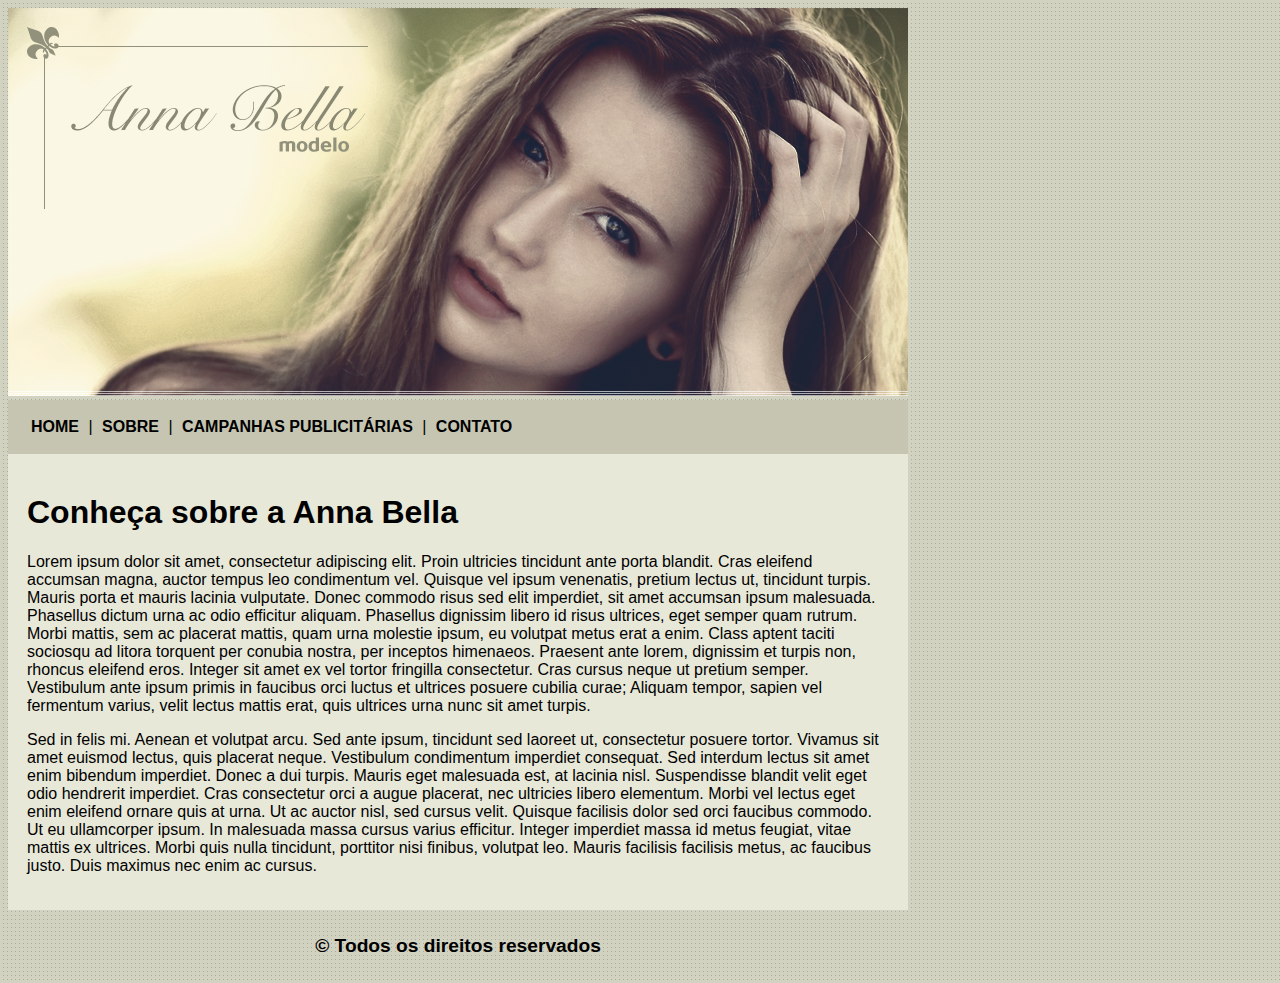
<file: index.html>
<!DOCTYPE html>
<html lang="pt-BR">

<head>
  <meta charset="UTF-8">
  <meta name="viewport" content="width=device-width, initial-scale=1.0">
  <title>Anna Bella</title>
  <link rel="stylesheet" href="style.css">
</head>

<body>
  <div id="principal">
    <img src="capa.png" alt="Capa da modelo Anna Bella">
    <div id="menu">
      <a href="index.html">HOME</a> |
      <a href="sobre.html">SOBRE</a> |
      <a href="campanhas.html">CAMPANHAS PUBLICITÁRIAS</a> |
      <a href="contato.html">CONTATO</a>
    </div>

    <div id="conteudo">
      <h1>Conheça sobre a Anna Bella</h1>
      <p>Lorem ipsum dolor sit amet, consectetur adipiscing elit. Proin ultricies tincidunt ante porta blandit. Cras eleifend accumsan magna, auctor tempus leo condimentum vel. Quisque vel ipsum venenatis, pretium lectus ut, tincidunt turpis. Mauris porta et mauris lacinia vulputate. Donec commodo risus sed elit imperdiet, sit amet accumsan ipsum malesuada. Phasellus dictum urna ac odio efficitur aliquam. Phasellus dignissim libero id risus ultrices, eget semper quam rutrum. Morbi mattis, sem ac placerat mattis, quam urna molestie ipsum, eu volutpat metus erat a enim. Class aptent taciti sociosqu ad litora torquent per conubia nostra, per inceptos himenaeos. Praesent ante lorem, dignissim et turpis non, rhoncus eleifend eros. Integer sit amet ex vel tortor fringilla consectetur. Cras cursus neque ut pretium semper. Vestibulum ante ipsum primis in faucibus orci luctus et ultrices posuere cubilia curae; Aliquam tempor, sapien vel fermentum varius, velit lectus mattis erat, quis ultrices urna nunc sit amet turpis.</p>
      <p>Sed in felis mi. Aenean et volutpat arcu. Sed ante ipsum, tincidunt sed laoreet ut, consectetur posuere tortor. Vivamus sit amet euismod lectus, quis placerat neque. Vestibulum condimentum imperdiet consequat. Sed interdum lectus sit amet enim bibendum imperdiet. Donec a dui turpis. Mauris eget malesuada est, at lacinia nisl. Suspendisse blandit velit eget odio hendrerit imperdiet. Cras consectetur orci a augue placerat, nec ultricies libero elementum. Morbi vel lectus eget enim eleifend ornare quis at urna. Ut ac auctor nisl, sed cursus velit. Quisque facilisis dolor sed orci faucibus commodo. Ut eu ullamcorper ipsum. In malesuada massa cursus varius efficitur. Integer imperdiet massa id metus feugiat, vitae mattis ex ultrices. Morbi quis nulla tincidunt, porttitor nisi finibus, volutpat leo. Mauris facilisis facilisis metus, ac faucibus justo. Duis maximus nec enim ac cursus.</p>
    </div> <!--FIM DO CONTEUDO-->
    <div id="rodapé">
      <h4 class="centralizar">&copy; Todos os direitos reservados</h4>
    </div>
  </div>
</body>

</html>
</file>
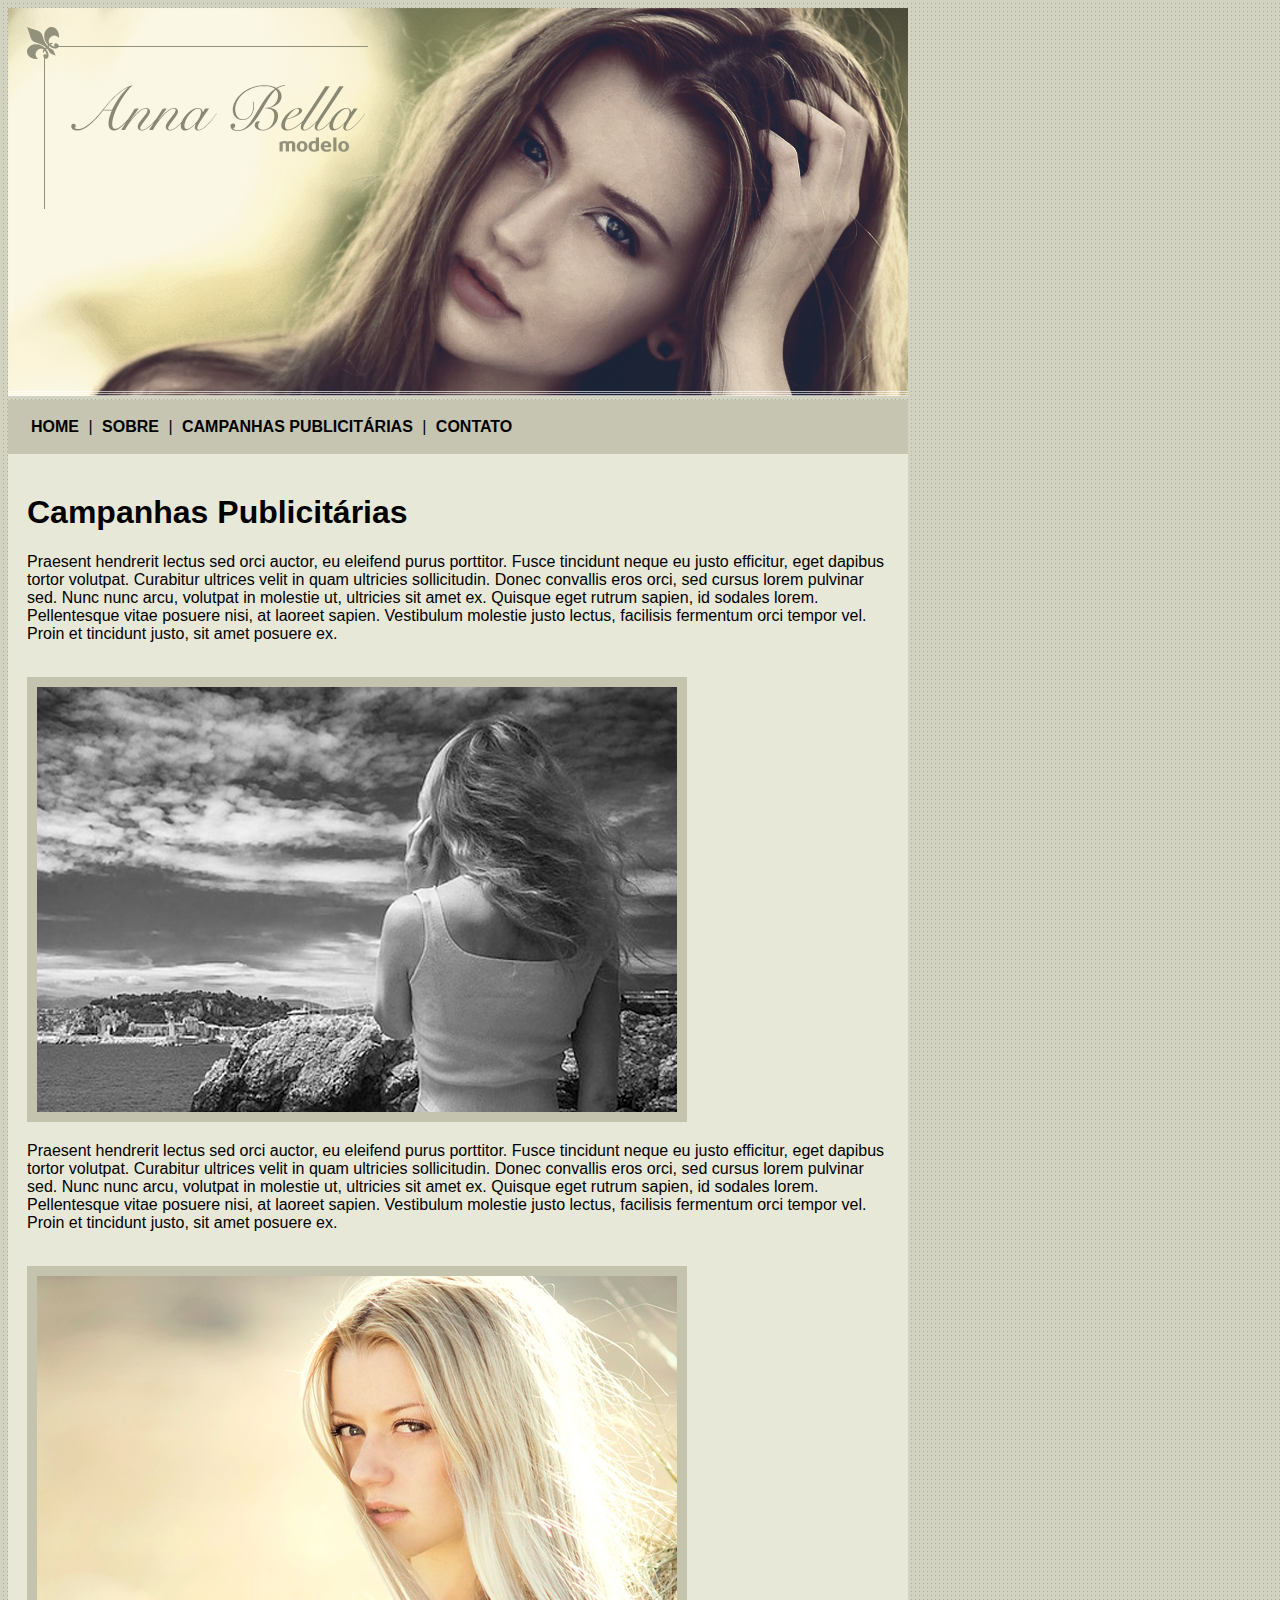
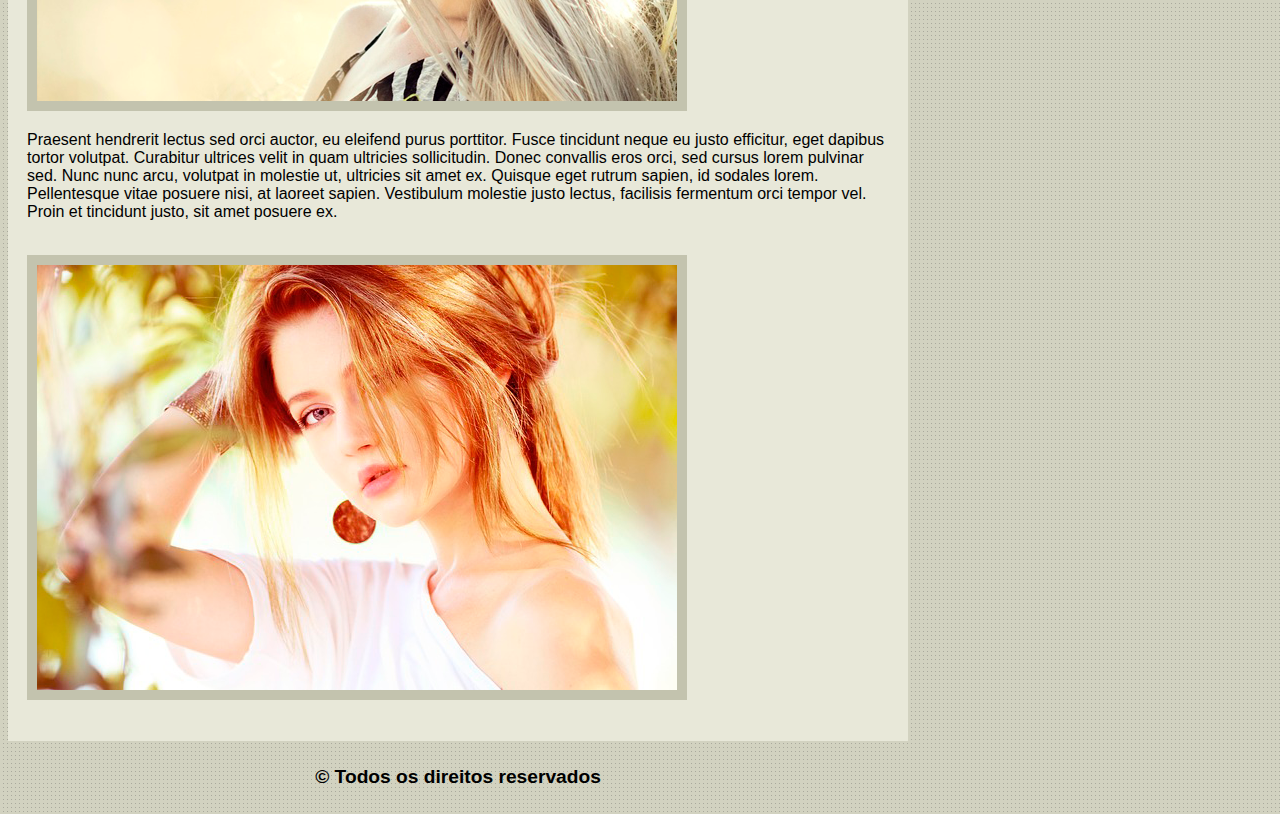
<file: campanhas.html>
<!DOCTYPE html>
<html lang="pt-BR">

<head>
  <meta charset="UTF-8">
  <meta name="viewport" content="width=device-width, initial-scale=1.0">
  <title>Anna Bella</title>
  <link rel="stylesheet" href="style.css">
</head>

<body>
  <div id="principal">
    <img src="capa.png" alt="Capa da modelo Anna Bella">
    <div id="menu">
      <a href="index.html">HOME</a> |
      <a href="sobre.html">SOBRE</a> |
      <a href="campanhas.html">CAMPANHAS PUBLICITÁRIAS</a> |
      <a href="contato.html">CONTATO</a>
    </div>

    <div id="conteudo">
      <h1>Campanhas Publicitárias</h1>
      <p>Praesent hendrerit lectus sed orci auctor, eu eleifend purus porttitor. Fusce tincidunt neque eu justo efficitur, eget dapibus tortor volutpat. Curabitur ultrices velit in quam ultricies sollicitudin. Donec convallis eros orci, sed cursus lorem pulvinar sed. Nunc nunc arcu, volutpat in molestie ut, ultricies sit amet ex. Quisque eget rutrum sapien, id sodales lorem. Pellentesque vitae posuere nisi, at laoreet sapien. Vestibulum molestie justo lectus, facilisis fermentum orci tempor vel. Proin et tincidunt justo, sit amet posuere ex.</p>
      <br>
      <img src="foto1.png" class="img-campanha">
      <p>Praesent hendrerit lectus sed orci auctor, eu eleifend purus porttitor. Fusce tincidunt neque eu justo efficitur, eget dapibus tortor volutpat. Curabitur ultrices velit in quam ultricies sollicitudin. Donec convallis eros orci, sed cursus lorem pulvinar sed. Nunc nunc arcu, volutpat in molestie ut, ultricies sit amet ex. Quisque eget rutrum sapien, id sodales lorem. Pellentesque vitae posuere nisi, at laoreet sapien. Vestibulum molestie justo lectus, facilisis fermentum orci tempor vel. Proin et tincidunt justo, sit amet posuere ex.</p>
      <br>
      <img src="foto2.png" class="img-campanha">
      <br>
      <p>Praesent hendrerit lectus sed orci auctor, eu eleifend purus porttitor. Fusce tincidunt neque eu justo efficitur, eget dapibus tortor volutpat. Curabitur ultrices velit in quam ultricies sollicitudin. Donec convallis eros orci, sed cursus lorem pulvinar sed. Nunc nunc arcu, volutpat in molestie ut, ultricies sit amet ex. Quisque eget rutrum sapien, id sodales lorem. Pellentesque vitae posuere nisi, at laoreet sapien. Vestibulum molestie justo lectus, facilisis fermentum orci tempor vel. Proin et tincidunt justo, sit amet posuere ex.</p>
      <br>
      <img src="foto3.png" class="img-campanha">
      <br><br>
    </div> <!--FIM DO CONTEUDO-->
    <div id="rodapé">
      <h4 class="centralizar">&copy; Todos os direitos reservados</h4>
    </div>
  </div>
</body>

</html>
</file>
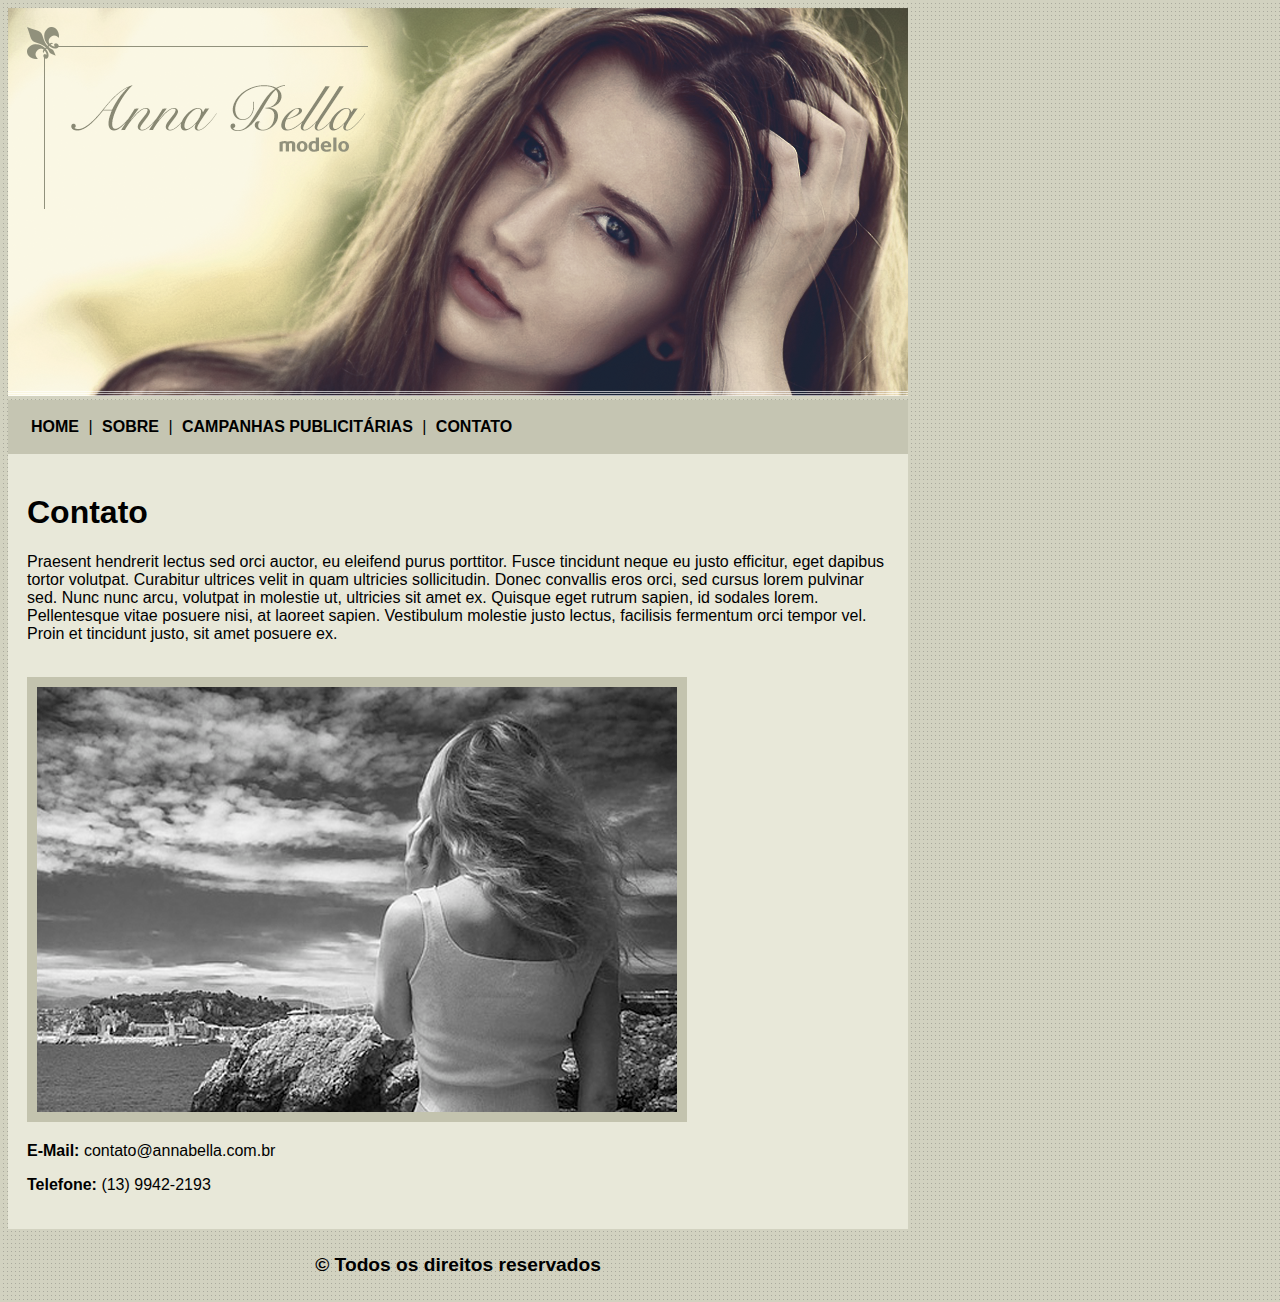
<file: contato.html>
<!DOCTYPE html>
<html lang="pt-BR">

<head>
  <meta charset="UTF-8">
  <meta name="viewport" content="width=device-width, initial-scale=1.0">
  <title>Anna Bella</title>
  <link rel="stylesheet" href="style.css">
</head>

<body>
  <div id="principal">
    <img src="capa.png" alt="Capa da modelo Anna Bella">
    <div id="menu">
      <a href="index.html">HOME</a> |
      <a href="sobre.html">SOBRE</a> |
      <a href="campanhas.html">CAMPANHAS PUBLICITÁRIAS</a> |
      <a href="contato.html">CONTATO</a>
    </div>

    <div id="conteudo">
      <h1>Contato</h1>
      <p>Praesent hendrerit lectus sed orci auctor, eu eleifend purus porttitor. Fusce tincidunt neque eu justo efficitur, eget dapibus tortor volutpat. Curabitur ultrices velit in quam ultricies sollicitudin. Donec convallis eros orci, sed cursus lorem pulvinar sed. Nunc nunc arcu, volutpat in molestie ut, ultricies sit amet ex. Quisque eget rutrum sapien, id sodales lorem. Pellentesque vitae posuere nisi, at laoreet sapien. Vestibulum molestie justo lectus, facilisis fermentum orci tempor vel. Proin et tincidunt justo, sit amet posuere ex.</p>
      <br>
      <img src="foto1.png" class="img-campanha">
      <div id>
        <p><strong>E-Mail: </strong> contato@annabella.com.br</p>
        <p><strong>Telefone: </strong> (13) 9942-2193</p>
      </div>
    </div> <!--FIM DO CONTEUDO-->
    <div id="rodapé">
      <h4 class="centralizar">&copy; Todos os direitos reservados</h4>
    </div>
  </div>
</body>

</html>
</file>
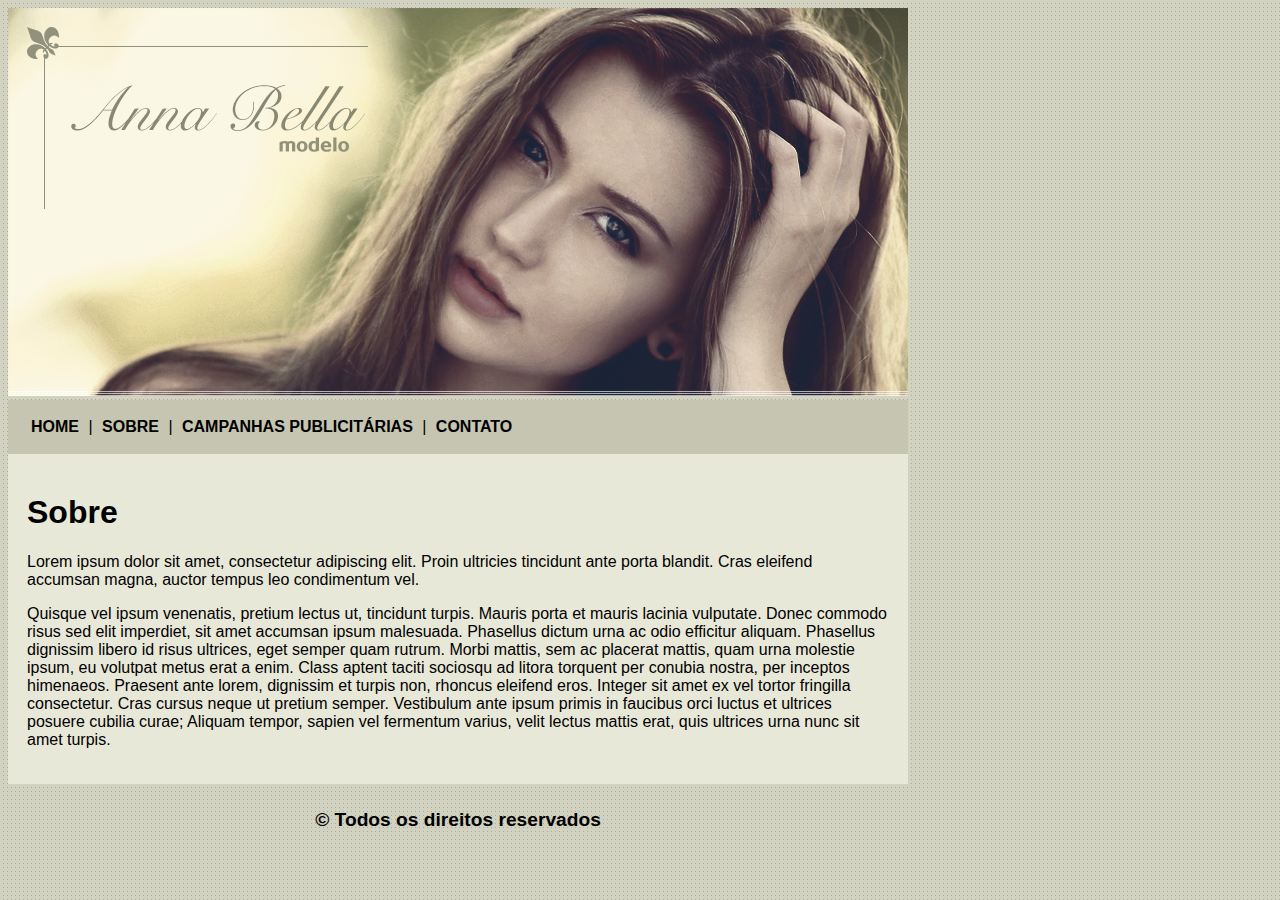
<file: sobre.html>
<!DOCTYPE html>
<html lang="pt-BR">

<head>
  <meta charset="UTF-8">
  <meta name="viewport" content="width=device-width, initial-scale=1.0">
  <title>Anna Bella</title>
  <link rel="stylesheet" href="style.css">
</head>

<body>
  <div id="principal">
    <img src="capa.png" alt="Capa da modelo Anna Bella">
    <div id="menu">
      <a href="index.html">HOME</a> |
      <a href="sobre.html">SOBRE</a> |
      <a href="campanhas.html">CAMPANHAS PUBLICITÁRIAS</a> |
      <a href="contato.html">CONTATO</a>
    </div>

    <div id="conteudo">
      <h1>Sobre</h1>
      <p>Lorem ipsum dolor sit amet, consectetur adipiscing elit. Proin ultricies tincidunt ante porta blandit. Cras eleifend accumsan magna, auctor tempus leo condimentum vel.</p>
      <p>Quisque vel ipsum venenatis, pretium lectus ut, tincidunt turpis. Mauris porta et mauris lacinia vulputate. Donec commodo risus sed elit imperdiet, sit amet accumsan ipsum malesuada. Phasellus dictum urna ac odio efficitur aliquam. Phasellus dignissim libero id risus ultrices, eget semper quam rutrum. Morbi mattis, sem ac placerat mattis, quam urna molestie ipsum, eu volutpat metus erat a enim. Class aptent taciti sociosqu ad litora torquent per conubia nostra, per inceptos himenaeos. Praesent ante lorem, dignissim et turpis non, rhoncus eleifend eros. Integer sit amet ex vel tortor fringilla consectetur. Cras cursus neque ut pretium semper. Vestibulum ante ipsum primis in faucibus orci luctus et ultrices posuere cubilia curae; Aliquam tempor, sapien vel fermentum varius, velit lectus mattis erat, quis ultrices urna nunc sit amet turpis.</p>
    </div> <!--FIM DO CONTEUDO-->
    <div id="rodapé">
      <h4 class="centralizar">&copy; Todos os direitos reservados</h4>
    </div>
  </div>
</body>

</html>
</file>
<file: style.css>
body {
  background-image: url(fundo.png);
  font-size: 16px;
  font-family: Arial, Helvetica, sans-serif;
}
#principal {
  width: 900px;
}
#conteudo {
  background: #e8e8d9;
  padding: 19px;
}
#menu {
  background-color: #c5c5b2;
  padding: 18px;
}
a {
  color: black;
  text-decoration: none;
  font-weight: bold;
  padding: 5px;
}
.centralizar {
  text-align: center;
  font-size: 1.2em;
}
.img-campanha {
  border: 10px solid #c3c3ae;
}
</file>
